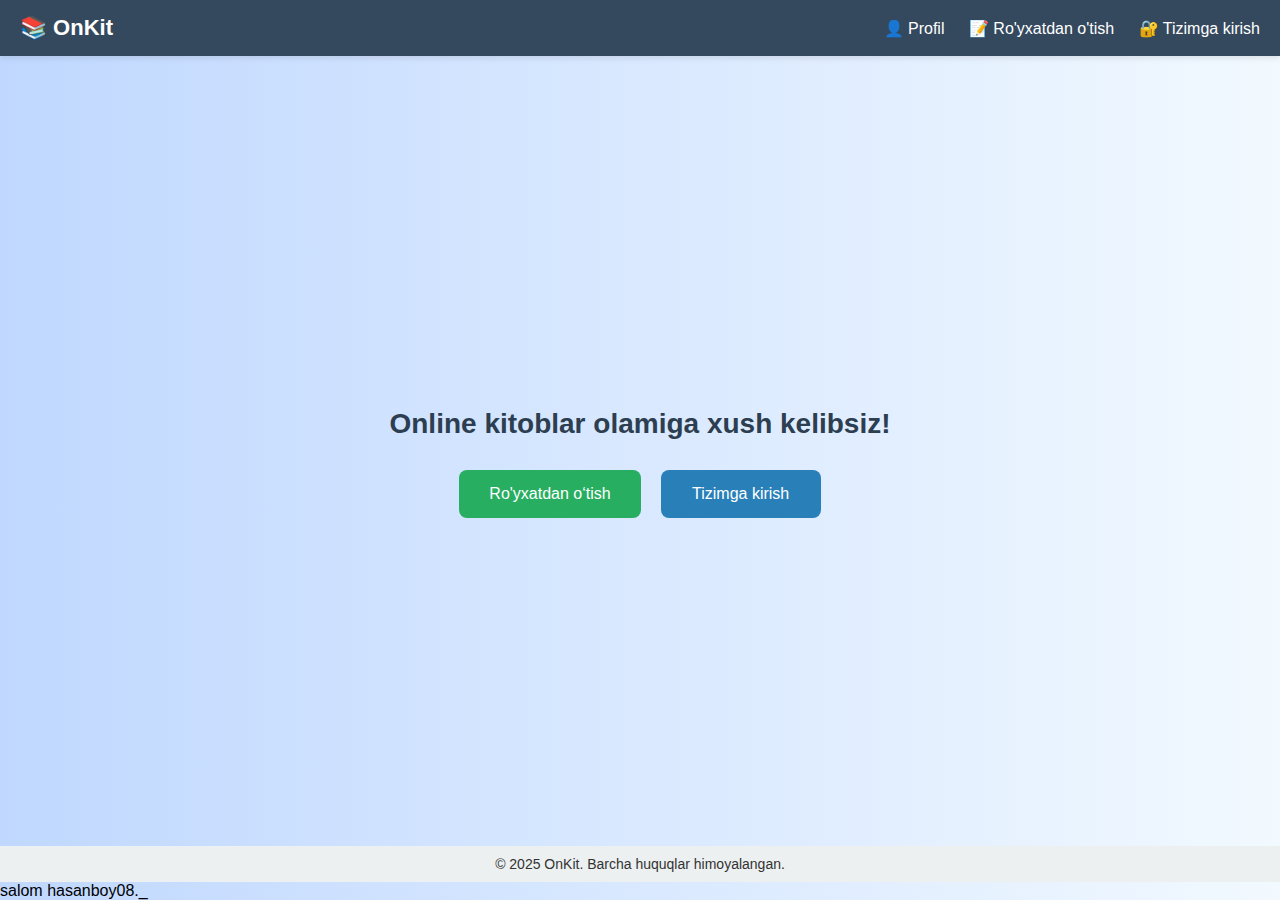
<file: index.html>
<!DOCTYPE html>  <html lang="uz">  
<head>  
  <meta charset="UTF-8" />  
  <meta name="viewport" content="width=device-width, initial-scale=1" />  
  <title>OnKit - Online Kitoblar Olamiga Xush Kelibsiz</title>  
  <style>  
    * {  
      box-sizing: border-box;  
    }  body {  
  font-family: 'Segoe UI', sans-serif;  
  background: linear-gradient(to right, #c0d8ff, #f2f9ff);  
  margin: 0;  
  padding: 0;  
  display: flex;  
  flex-direction: column;  
  min-height: 100vh;  
}  

header {  
  background-color: #34495e;  
  color: white;  
  padding: 15px 20px;  
  display: flex;  
  justify-content: space-between;  
  align-items: center;  
  box-shadow: 0 2px 6px rgba(0, 0, 0, 0.1);  
}  

header h1 {  
  margin: 0;  
  font-size: 22px;  
}  

nav a {  
  color: white;  
  text-decoration: none;  
  margin-left: 20px;  
  font-weight: 500;  
  transition: 0.3s ease;  
}  

nav a:hover {  
  text-decoration: underline;  
}  

main {  
  flex: 1;  
  display: flex;  
  flex-direction: column;  
  align-items: center;  
  justify-content: center;  
  text-align: center;  
  padding: 40px 20px;  
}  

main h2 {  
  font-size: 28px;  
  color: #2c3e50;  
  margin-bottom: 30px;  
}  

.button-container {  
  display: flex;  
  flex-wrap: wrap;  
  gap: 20px;  
  justify-content: center;  
}  

a.btn {  
  padding: 15px 30px;  
  font-size: 16px;  
  border-radius: 8px;  
  cursor: pointer;  
  transition: 0.3s ease;  
  text-decoration: none;  
  color: white;  
  user-select: none;  
  text-align: center;  
  min-width: 160px;  
}  

.btn-register {  
  background-color: #27ae60;  
}  

.btn-login {  
  background-color: #2980b9;  
}  

a.btn:hover {  
  opacity: 0.9;  
  transform: scale(1.03);  
}  

footer {  
  text-align: center;  
  padding: 10px;  
  background: #ecf0f1;  
  color: #333;  
  font-size: 14px;  
}

  </style>  
</head>  
<body>    <header>  
    <h1>📚 OnKit</h1>  
    <nav>  
      <a href="profil.html">👤 Profil</a>  
      <a href="register.html">📝 Ro'yxatdan o'tish</a>  
      <a href="login.html">🔐 Tizimga kirish</a>  
    </nav>  
  </header>    <main>  
    <h2>Online kitoblar olamiga xush kelibsiz!</h2>  
    <div class="button-container">  
      <a href="register.html" class="btn btn-register">Ro'yxatdan o‘tish</a>  
      <a href="login.html" class="btn btn-login">Tizimga kirish</a>  
    </div>  
  </main>    <footer>  
    © 2025 OnKit. Barcha huquqlar himoyalangan.  
  </footer>  </body>  
</html> salom hasanboy08._
</file>
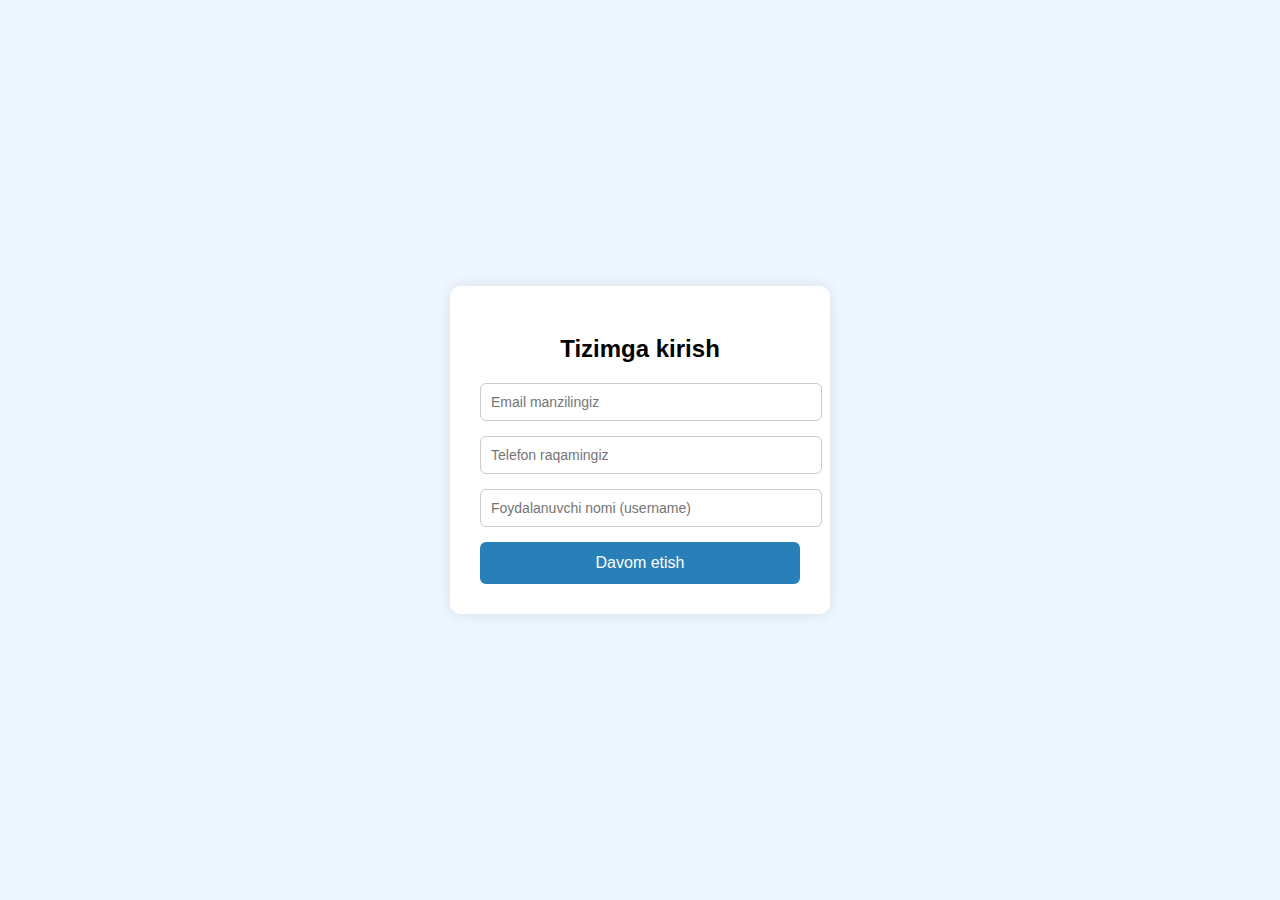
<file: login.html>
<!DOCTYPE html>
<html lang="uz">
<head>
  <meta charset="UTF-8" />
  <title>Tizimga kirish - OnKit</title>
  <style>
    body {
      font-family: sans-serif;
      background: #eef7ff;
      display: flex;
      justify-content: center;
      align-items: center;
      height: 100vh;
      margin: 0;
    }
    .form-container {
      background: white;
      padding: 30px;
      border-radius: 10px;
      box-shadow: 0 0 15px rgba(0,0,0,0.1);
      width: 320px;
    }
    h2 {
      text-align: center;
      margin-bottom: 20px;
    }
    input {
      display: block;
      width: 100%;
      margin-bottom: 15px;
      padding: 10px;
      border: 1px solid #ccc;
      border-radius: 6px;
      font-size: 14px;
    }
    button {
      width: 100%;
      padding: 12px;
      background-color: #2980b9;
      border: none;
      color: white;
      font-size: 16px;
      border-radius: 6px;
      cursor: pointer;
      transition: background-color 0.3s ease;
    }
    button:hover {
      background-color: #2471a3;
    }
  </style>
</head>
<body>
  <div class="form-container">
    <h2>Tizimga kirish</h2>
    <form action="dashboard.html" method="GET">
      <input type="email" name="email" placeholder="Email manzilingiz" required>
      <input type="tel" name="phone" placeholder="Telefon raqamingiz" required>
      <input type="text" name="username" placeholder="Foydalanuvchi nomi (username)" required>
      <button type="submit">Davom etish</button>
    </form>
  </div>
</body>
</html>
</file>
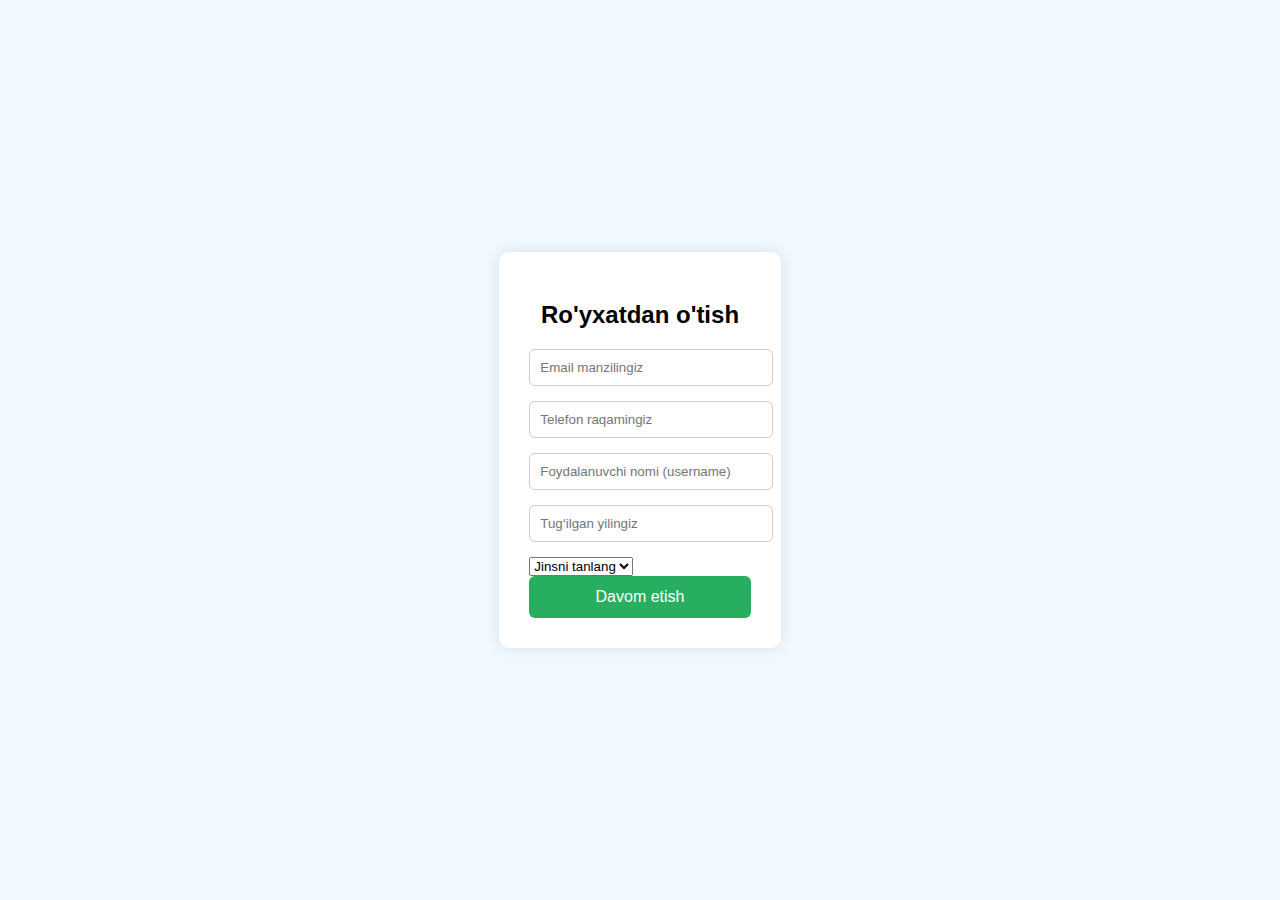
<file: register.html>
<!DOCTYPE html>
<html lang="uz">
<head>
  <meta charset="UTF-8">
  <title>Ro'yxatdan o'tish - OnKit</title>
  <style>
    body {
      font-family: sans-serif;
      background: #f0f9ff;
      display: flex;
      justify-content: center;
      align-items: center;
      height: 100vh;
      margin: 0;
    }
    .form-container {
      background: white;
      padding: 30px;
      border-radius: 10px;
      box-shadow: 0 0 15px rgba(0,0,0,0.1);
    }
    h2 {
      text-align: center;
      margin-bottom: 20px;
    }
    input {
      display: block;
      width: 100%;
      margin-bottom: 15px;
      padding: 10px;
      border: 1px solid #ccc;
      border-radius: 6px;
    }
    button {
      width: 100%;
      padding: 12px;
      background-color: #27ae60;
      border: none;
      color: white;
      font-size: 16px;
      border-radius: 6px;
      cursor: pointer;
    }
    button:hover {
      background-color: #219150;
    }
  </style>
</head>
<body>
  <div class="form-container">
    <h2>Ro'yxatdan o'tish</h2>
    <form>
      <input type="email" placeholder="Email manzilingiz" required>
      <input type="tel" placeholder="Telefon raqamingiz" required>
      <input type="text" placeholder="Foydalanuvchi nomi (username)" required>
      <input type="number" placeholder="Tug‘ilgan yilingiz" required>
      <select required>
        <option value="">Jinsni tanlang</option>
        <option value="male">Erkak</option>
        <option value="female">Ayol</option>
        <option value="other">Aniq emas</option>
      </select>
      <button type="submit">Davom etish</button>
    </form>
  </div>
</body>
</html>
</file>
